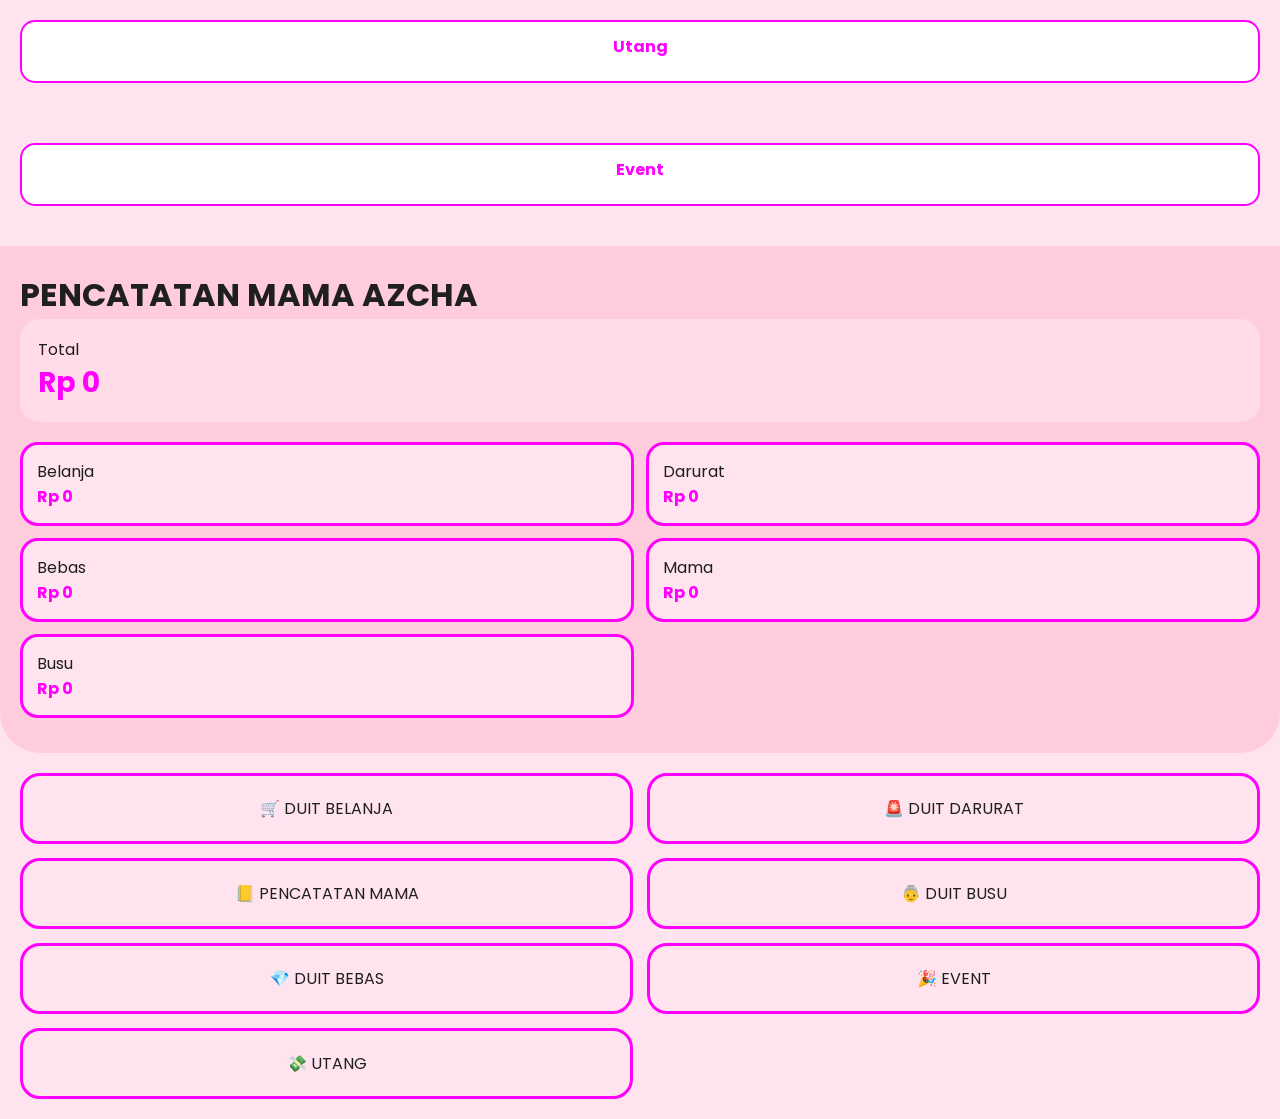
<file: index.html>
<!DOCTYPE html>
<html lang="id">
<head>
  <link rel="manifest" href="manifest.json">
<meta name="theme-color" content="#ff00ff">
<link rel="apple-touch-icon" href="logo192.png">
<meta charset="UTF-8">
<meta name="viewport" content="width=device-width, initial-scale=1.0">
<title>Pencatatan Mama Azcha</title>

<link href="https://fonts.googleapis.com/css2?family=Poppins:wght@400;600;700&display=swap" rel="stylesheet">

<style>
* { margin:0; padding:0; box-sizing:border-box; font-family:'Poppins', sans-serif; }
body { background:#ffe4f0; color:#1f1f1f; }

/* HEADER */
.header {
  padding:25px 20px 35px;
  background:#ffccdd;
  border-radius:0 0 40px 40px;
}

/* EVENT LIST di atas saldo */
.event-wrapper {
  padding:20px;
  margin-bottom:20px;
}

.event-card {
  background:white;
  border:2px solid #ff00ff;
  border-radius:15px;
  padding:12px;
}

.event-title {
  font-weight:700;
  margin-bottom:10px;
  color:#ff00ff;
  text-align:center;
}

/* GRID EVENT */
.event-grid {
  display:grid;
  grid-template-columns: repeat(auto-fill,minmax(120px,1fr));
  gap:10px;
}

.event-item {
  background:#ffe4f0;
  border:2px solid #ff00ff;
  border-radius:12px;
  padding:10px;
  text-align:center;
  font-size:14px;
}

.event-btn {
  margin-top:8px;
  padding:6px 10px;
  border:none;
  border-radius:10px;
  background:#ff00ff;
  color:white;
  cursor:pointer;
  width:100%;
  transition:0.2s;
}

.event-btn:hover { transform:scale(1.05); }

/* SALDO */
.total-box {
  padding:18px;
  border-radius:20px;
  background:rgba(255,255,255,0.3);
}

.total-value { font-size:28px; font-weight:700; color:#ff00ff; }

.saldo-grid {
  display:grid;
  grid-template-columns: repeat(2,1fr);
  gap:12px;
  margin-top:20px;
}

.card {
  background:#ffe4f0;
  padding:14px;
  border-radius:18px;
  border:3px solid #ff00ff;
}

.card-value { font-weight:700; color:#ff00ff; }

/* MENU */
.menu {
  padding:20px;
  display:grid;
  grid-template-columns: repeat(2,1fr);
  gap:14px;
}

.menu-item {
  background:#ffe4f0;
  padding:20px;
  border-radius:20px;
  text-align:center;
  border:3px solid #ff00ff;
  cursor:pointer;
  position:relative;
  overflow:hidden;
  -webkit-tap-highlight-color: transparent;
  transition:0.2s;
}

.menu-item:active { transform:scale(0.95); }

.menu-item::after {
  content:"";
  position:absolute;
  width:100px;
  height:100px;
  background:rgba(255,0,255,0.4);
  border-radius:50%;
  transform:scale(0);
  opacity:0;
}

.menu-item:active::after {
  transform:scale(3);
  opacity:1;
  transition:0.4s;
}

/* OVERLAY */
.overlay {
  position:fixed;
  top:0;
  left:0;
  width:100%;
  height:100%;
  background:rgba(0,0,0,0.4);
  backdrop-filter: blur(4px);
  opacity:0;
  pointer-events:none;
  transition:0.3s;
  z-index:998;
}

.overlay.active {
  opacity:1;
  pointer-events:auto;
}

/* POPUP */
.popup {
  position:fixed;
  bottom:-100%;
  left:0;
  width:100%;
  background:#fff0f7;
  border-radius:25px 25px 0 0;
  padding:20px;
  transition:0.4s ease;
  box-shadow:0 -10px 30px rgba(0,0,0,0.25);
  z-index:999;
}

.popup.active {
  bottom:0;
}

/* DRAG BAR */
.drag-bar {
  width:40px;
  height:5px;
  background:#ff00ff;
  border-radius:10px;
  margin:0 auto 10px;
}

/* INPUT */
input {
  width:100%;
  padding:12px;
  margin-bottom:12px;
  border-radius:12px;
  border:2px solid #ff00ff;
  outline:none;
}

select {
  width:100%;
  padding:12px;
  margin-bottom:12px;
  border-radius:12px;
  border:2px solid #ff00ff;
  outline:none;
  background:white;
  font-weight:600;
  color:#ff00ff;
}

.select-pemasukan {
  border-color: #00c853;
  color: #00c853;
}

.select-pengeluaran {
  border-color: #ff1744;
  color: #ff1744;
}

/* BUTTON */
.btn-main {
  width:100%;
  padding:14px;
  background:#ff00ff;
  color:white;
  border:none;
  border-radius:14px;
  font-weight:bold;
  transition:0.2s;
}

.btn-main:hover { background:#e600e6; }

.btn-close {
  width:100%;
  padding:12px;
  margin-top:8px;
  background:#ddd;
  border:none;
  border-radius:12px;
}

/* LOADING */
.loading {
  position:fixed;
  inset:0;
  background:rgba(0,0,0,0.5);
  display:flex;
  justify-content:center;
  align-items:center;
  opacity:0;
  pointer-events:none;
  transition:0.3s;
  z-index:1000;
}

.loading.active { opacity:1; pointer-events:auto; }

.spinner {
  width:60px;
  height:60px;
  border:6px solid #fff;
  border-top:6px solid #ff00ff;
  border-radius:50%;
  animation:spin 1s linear infinite;
}

@keyframes spin {
  to { transform:rotate(360deg); }
}

/* TOAST */
.toast {
  position:fixed;
  top:20px;
  left:50%;
  transform:translateX(-50%) translateY(-100px);
  background:#ff00ff;
  color:white;
  padding:12px 20px;
  border-radius:20px;
  font-weight:bold;
  transition:0.4s;
  z-index:1001;
}

.toast.show {
  transform:translateX(-50%) translateY(0);
}
</style>
</head>

<body>
  
  <div class="event-wrapper">
  <div class="event-card">
    <div class="event-title">Utang</div>
    <div class="event-grid" id="utangGrid"></div>
  </div>
</div>

<div class="event-wrapper" id="eventList">
  <div class="event-card">
    <div class="event-title">Event</div>
    <div class="event-grid" id="eventGrid"></div>
  </div>
</div>

<div class="header">
  <h1>PENCATATAN MAMA AZCHA</h1>
  <div class="total-box">
    <div>Total</div>
    <div class="total-value" id="total">Rp 0</div>
  </div>

  <div class="saldo-grid">
    <div class="card"><div>Belanja</div><div class="card-value" id="belanja">Rp 0</div></div>
    <div class="card"><div>Darurat</div><div class="card-value" id="darurat">Rp 0</div></div>
    <div class="card"><div>Bebas</div><div class="card-value" id="bebas">Rp 0</div></div>
    <div class="card"><div>Mama</div><div class="card-value" id="mama">Rp 0</div></div>
    <div class="card"><div>Busu</div><div class="card-value" id="busu">Rp 0</div></div>
  </div>
</div>

<div class="menu">
  <div class="menu-item" onclick="openPopup('belanja')">🛒 DUIT BELANJA</div>
  <div class="menu-item" onclick="openPopup('darurat')">🚨 DUIT DARURAT</div>
  <div class="menu-item" onclick="openPopup('mama')">📒 PENCATATAN MAMA</div>
  <div class="menu-item" onclick="openPopup('busu')">👵 DUIT BUSU</div>
  <div class="menu-item" onclick="openPopup('bebas')">💎 DUIT BEBAS</div>
  <div class="menu-item" onclick="openPopupEvent()">🎉 EVENT</div>
 <div class="menu-item" onclick="openPopupUtang()">💸 UTANG</div>
</div>

<!-- POPUP INPUT DATA -->
<div class="overlay" id="overlay" onclick="closePopup()"></div>

<div class="popup" id="popup">
  <div class="drag-bar"></div>
  <h3 id="popupTitle" style="margin-bottom:10px;">Input Belanja</h3>

  <input id="nama" placeholder="Nama Barang">
 <select id="kategori">
  <option value="pengeluaran">Pengeluaran</option>
  <option value="pemasukan">Pemasukan</option>
</select>
  <input id="jumlah" type="number" placeholder="Jumlah">

  <button class="btn-main" id="btnSimpan" onclick="kirimData()">SIMPAN</button>
  <button class="btn-close" onclick="closePopup()">Tutup</button>
</div>

<!-- POPUP EVENT -->
<div class="popup" id="popupEvent">
  <div class="drag-bar"></div>
  <h3 style="margin-bottom:10px;">Input Event</h3>

  <input id="e_nama" placeholder="Nama Event">
  <input id="e_tanggal" type="date">
  <input id="e_jumlah" type="number" placeholder="Estimasi Jumlah">
  <input id="e_catatan" placeholder="Catatan">

  <button class="btn-main" onclick="kirimEvent()">SIMPAN EVENT</button>
  <button class="btn-close" onclick="closePopup()">Tutup</button>
</div>

<!-- POPUP UTANG -->
<div class="popup" id="popupUtang">
  <div class="drag-bar"></div>
  <h3 style="margin-bottom:10px;">Input Utang</h3>

  <input id="u_nama" placeholder="Nama Orang">
  <input id="u_jumlah" type="number" placeholder="Jumlah Utang">
  <select id="u_saldo">
  <option value="belanja">Belanja</option>
  <option value="darurat">Darurat</option>
  <option value="mama">Mama</option>
  <option value="busu">Busu</option>
  <option value="bebas">Bebas</option>
</select>
  <input id="u_catatan" placeholder="Catatan">

  <button class="btn-main" onclick="kirimUtang()">SIMPAN UTANG</button>
  <button class="btn-close" onclick="closePopup()">Tutup</button>
</div>

<div class="loading" id="loading">
  <div class="spinner"></div>
</div>

<div class="toast" id="toast">Tersimpan ✔️</div>

<script>
const url = "https://script.google.com/macros/s/AKfycbw_1hm6eSxw980WlC_XaJojnOTG599ilYXjiae5oNJCYezBGyZJSK4KOFTGAFmQ0ZU0Lg/exec";

const popup = document.getElementById("popup");
const popupEvent = document.getElementById("popupEvent");
const popupUtang = document.getElementById("popupUtang");
const overlay = document.getElementById("overlay");
const loading = document.getElementById("loading");
const toast = document.getElementById("toast");
const btnSimpan = document.getElementById("btnSimpan");

const namaInput = document.getElementById("nama");
const kategoriInput = document.getElementById("kategori");
function updateKategoriStyle() {
  kategoriInput.classList.remove("select-pemasukan", "select-pengeluaran");

  if (kategoriInput.value === "pemasukan") {
    kategoriInput.classList.add("select-pemasukan");
  } else {
    kategoriInput.classList.add("select-pengeluaran");
  }
}

// Jalankan saat berubah
kategoriInput.addEventListener("change", updateKategoriStyle);

// Jalankan saat pertama load popup
updateKategoriStyle();
const jumlahInput = document.getElementById("jumlah");
const popupTitle = document.getElementById("popupTitle");

let currentType = "belanja";

function openPopup(type="belanja") {
  currentType = type;

  if (type === "darurat") popupTitle.innerText = "Input Darurat";
  else if (type === "mama") popupTitle.innerText = "Catatan Mama";
  else if (type === "busu") popupTitle.innerText = "Catatan Busu";
  else if (type === "bebas") popupTitle.innerText = "Catatan Bebas";
  else popupTitle.innerText = "Input Belanja";

  popup.classList.add("active");
  overlay.classList.add("active");
}

function openPopupEvent() {
  popupEvent.classList.add("active");
  overlay.classList.add("active");
}

function openPopupUtang() {
  popupUtang.classList.add("active");
  overlay.classList.add("active");
}

function closePopup() {
  popup.classList.remove("active");
  popupEvent.classList.remove("active");
  popupUtang.classList.remove("active");
  overlay.classList.remove("active");
}


function showLoading(state) {
  loading.classList.toggle("active", state);
}

function showToast(msg) {
  toast.innerText = msg;
  toast.classList.add("show");
  setTimeout(()=> toast.classList.remove("show"), 2000);
}

function kirimData() {
  const nama = namaInput.value;
  const kategori = kategoriInput.value;
let jumlah = Number(jumlahInput.value);
// 🔥 LOGIKA ARUS UANG
if (kategori === "pemasukan") {
  jumlah = -Math.abs(jumlah); // jadi minus
} else {
  jumlah = Math.abs(jumlah); // tetap positif
}

  if (!nama || !kategori || !jumlah) {
    showToast("Isi semua dulu ⚠️");
    return;
  }

  btnSimpan.disabled = true;
  showLoading(true);

  fetch(url, {
    method: "POST",
    body: JSON.stringify({ 
      nama, 
      kategori, 
      jumlah,
      tipe: currentType
    })
  })
  .then(res => res.text())
  .then(() => {
    showToast("Data diperbarui ✔️");

    namaInput.value = "";
    kategoriInput.value = "";
    jumlahInput.value = "";

    closePopup();
    loadSaldo();
  })
  .catch(() => {
    showToast("Gagal ❌");
  })
  .finally(() => {
    btnSimpan.disabled = false;
    showLoading(false);
  });
}

function kirimEvent(){
  const nama = document.getElementById("e_nama").value;
  const tanggal = document.getElementById("e_tanggal").value;
  const jumlah = document.getElementById("e_jumlah").value;
  const catatan = document.getElementById("e_catatan").value;

  if(!nama || !tanggal || !jumlah){
    showToast("Isi semua dulu ⚠️");
    return;
  }

  showLoading(true);

  fetch(url,{
    method:"POST",
    body:JSON.stringify({
      tipe:"event",
      nama,
      tanggal,
      jumlah,
      catatan
    })
  })
  .then(res=>res.text())
  .then(()=>{
    showToast("Event ditambahkan ✔️");
    document.getElementById("e_nama").value="";
    document.getElementById("e_tanggal").value="";
    document.getElementById("e_jumlah").value="";
    document.getElementById("e_catatan").value="";
    closePopup();
    loadEvent();
  })
  .finally(()=> showLoading(false));
}

function kirimUtang(){
  const peminjam = document.getElementById("u_nama").value;
  const jumlah = document.getElementById("u_jumlah").value;
  const catatan = document.getElementById("u_catatan").value;
  const dariSaldo = document.getElementById("u_saldo").value;

  if(!peminjam || !jumlah){
    showToast("Isi semua dulu ⚠️");
    return;
  }

  showLoading(true);

  fetch(url,{
    method:"POST",
    body:JSON.stringify({
      tipe:"utang",
      peminjam,
      jumlah,
      catatan,
      dariSaldo
    })
  })
  .then(res=>res.text())
  .then(()=>{
    showToast("Utang tersimpan ✔️");

    document.getElementById("u_nama").value="";
    document.getElementById("u_jumlah").value="";
    document.getElementById("u_catatan").value="";

    closePopup();
    loadUtang(); // 🔥 penting
    loadSaldo(); // 🔥 update saldo
  })
  .catch(()=> showToast("Gagal ❌"))
  .finally(()=> showLoading(false));
}

function formatRupiah(angka) {
  return "Rp " + Number(angka).toLocaleString("id-ID");
}

function loadSaldo() {
  fetch(url)
    .then(res => res.json())
    .then(data => {
      document.getElementById("belanja").innerText = formatRupiah(data.belanja);
      document.getElementById("darurat").innerText = formatRupiah(data.darurat);
      document.getElementById("bebas").innerText = formatRupiah(data.bebas);
      document.getElementById("mama").innerText = formatRupiah(data.mama);
      document.getElementById("busu").innerText = formatRupiah(data.busu);
      document.getElementById("total").innerText = formatRupiah(data.total);
    });
}

// EVENT GRID
function loadEvent(){
 fetch(url+"?event=1")
 .then(res=>res.json())
 .then(data=>{
   const grid = document.getElementById("eventGrid");
   grid.innerHTML = "";
   data.forEach(e=>{
     if(e.status==="OPEN"){
       const div = document.createElement("div");
       div.className="event-item";
       div.innerHTML = `
        <b>${e.nama}</b><br>
        ${e.tanggal}<br>
        ${formatRupiah(e.jumlah)}<br>
        <button class="event-btn" onclick="closeEvent(${e.row})">SELESAI</button>
       `;
       grid.appendChild(div);
     }
   });
 });
}

function loadUtang(){
 fetch(url+"?utang=1")
 .then(res=>res.json())
 .then(data=>{
   const grid = document.getElementById("utangGrid");
   grid.innerHTML = "";

   data.forEach(u=>{
     if(u.status==="OPEN"){
       const div = document.createElement("div");
       div.className="event-item";
       div.innerHTML = `
        <b>${u.peminjam}</b><br>
        ${u.dariSaldo}<br>
        ${formatRupiah(u.jumlah)}<br>
        <button class="event-btn" onclick="closeUtang(${u.row}, '${u.dariSaldo}', ${u.jumlah}, '${u.peminjam}')">LUNAS</button>
       `;
       grid.appendChild(div);
     }
   });
 });
}

function closeEvent(row){
 fetch(url,{
  method:"POST",
  body:JSON.stringify({
    tipe:"close_event",
    row:row
  })
 })
 .then(()=> {
   loadEvent();
   showToast("Event selesai ✔️");
 })
 .catch(()=> showToast("Gagal ❌"));
}

function closeUtang(row, dariSaldo, jumlah, peminjam){
 fetch(url,{
  method:"POST",
  body:JSON.stringify({
    tipe:"close_utang",
    row:row,
    dariSaldo:dariSaldo,
    jumlah:jumlah,
    peminjam:peminjam
  })
 })
 .then(()=> {
   loadUtang();
   loadSaldo();
   showToast("Utang lunas ✔️");
 })
 .catch(()=> showToast("Gagal ❌"));
}

// LOAD AWAL TANPA SPAM
window.addEventListener('load', ()=>{
  loadSaldo();
  loadEvent();
  loadUtang();
});

if ("serviceWorker" in navigator) {
  navigator.serviceWorker.register("service-worker.js")
    .then(() => console.log("Service Worker aktif"))
    .catch(err => console.log("SW gagal:", err));
}

</script>



</body>
</html>
</file>
